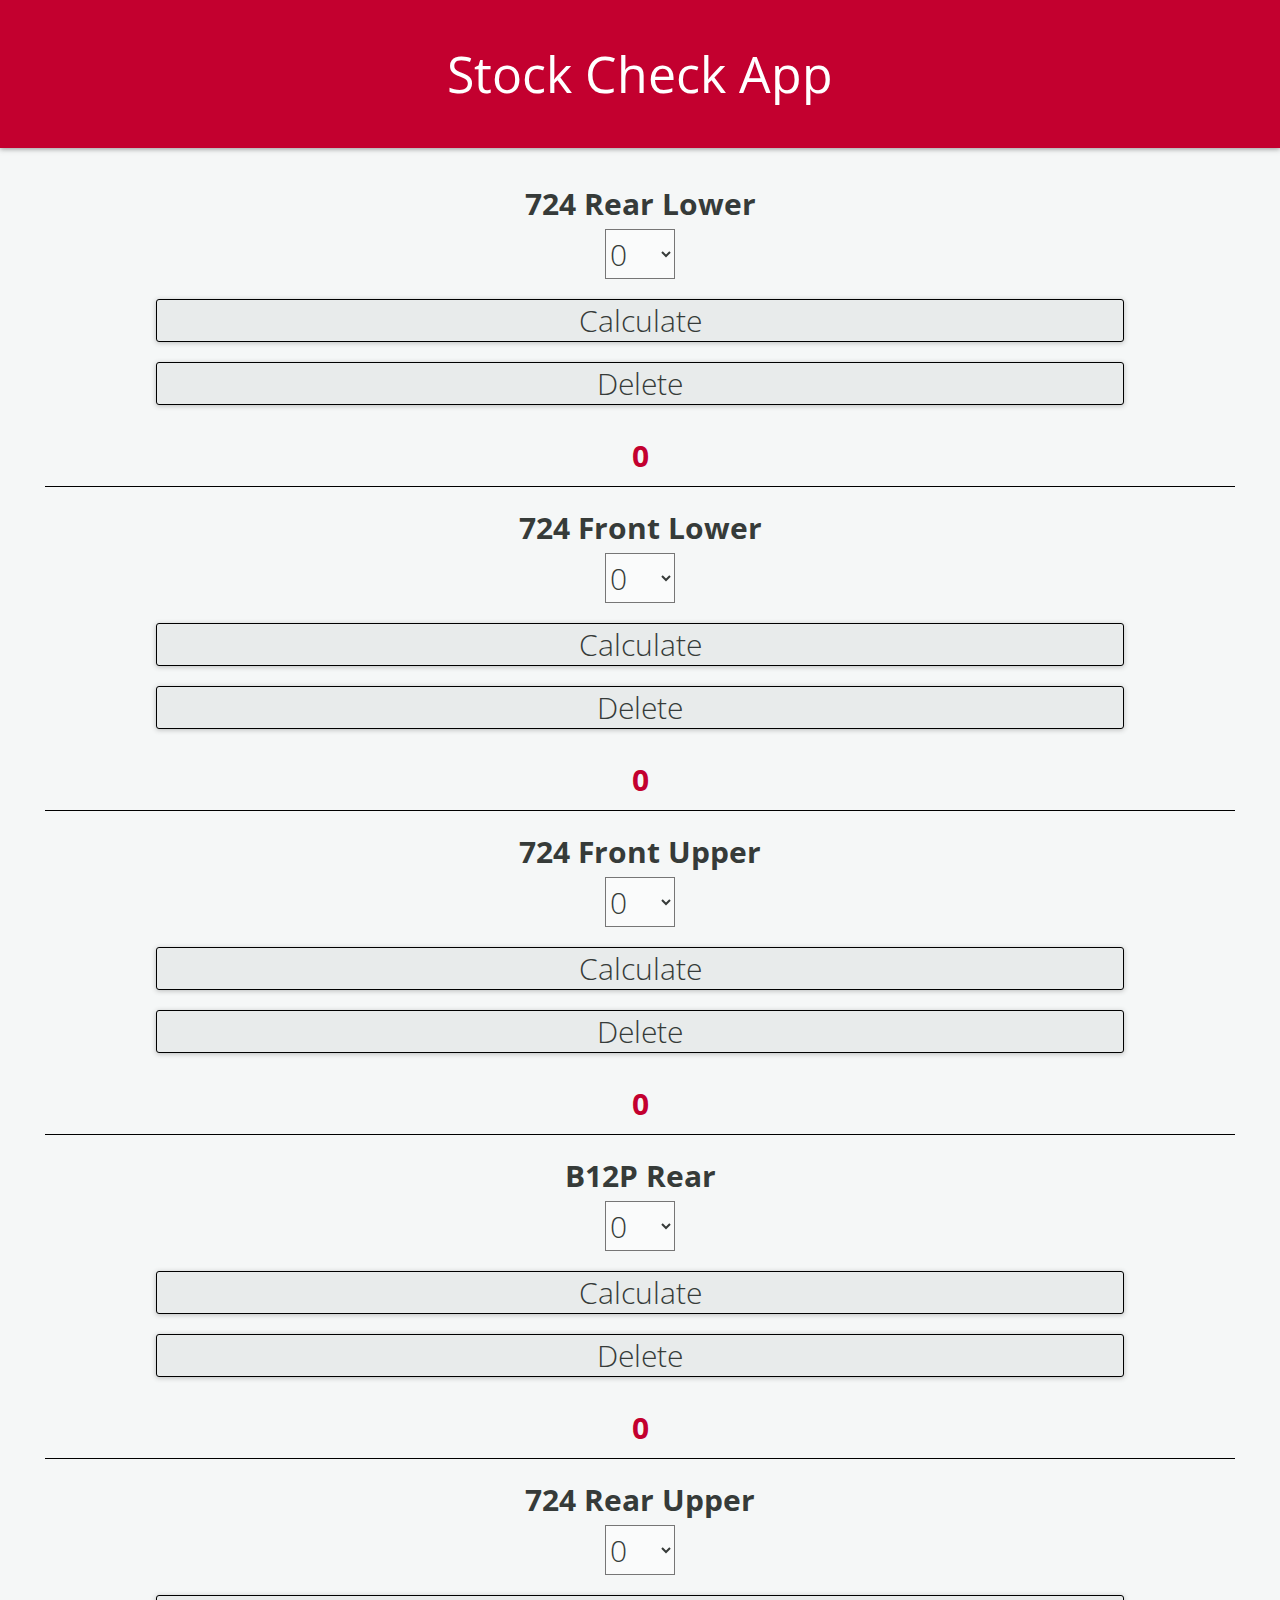
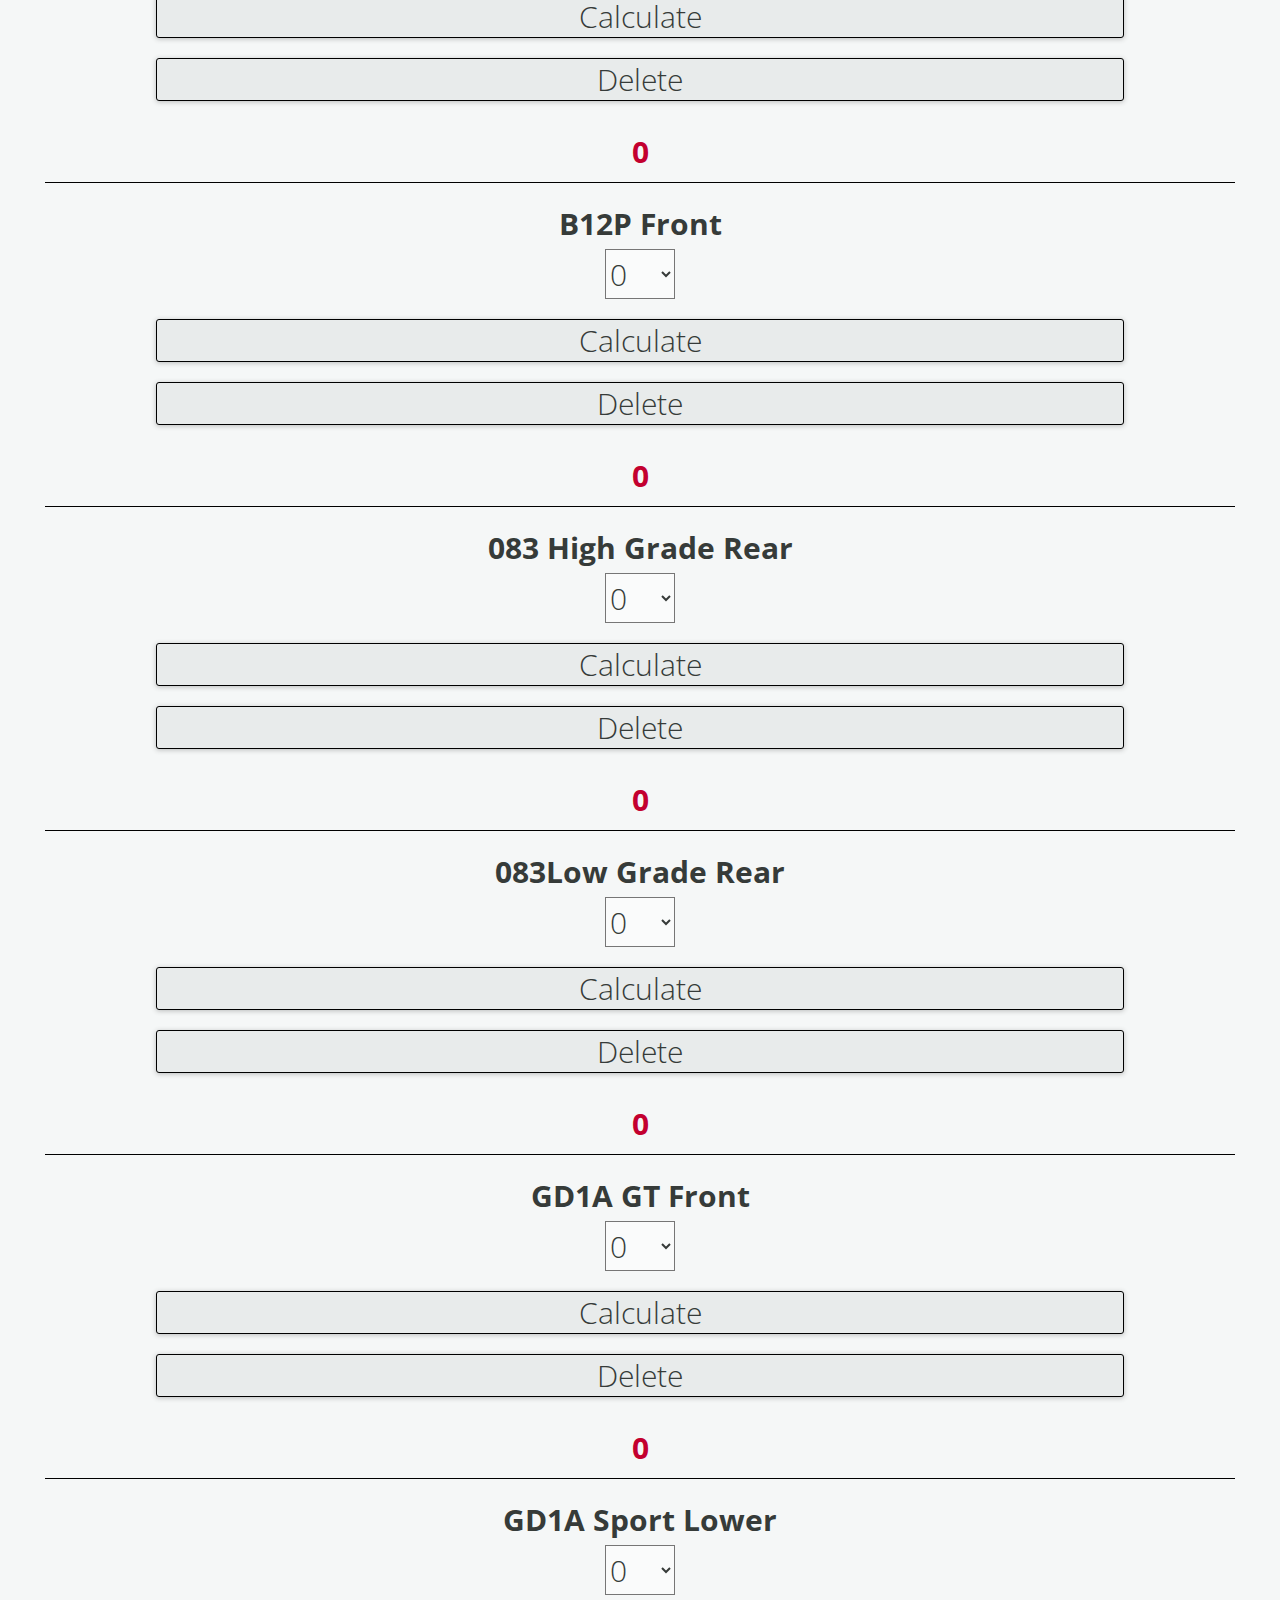
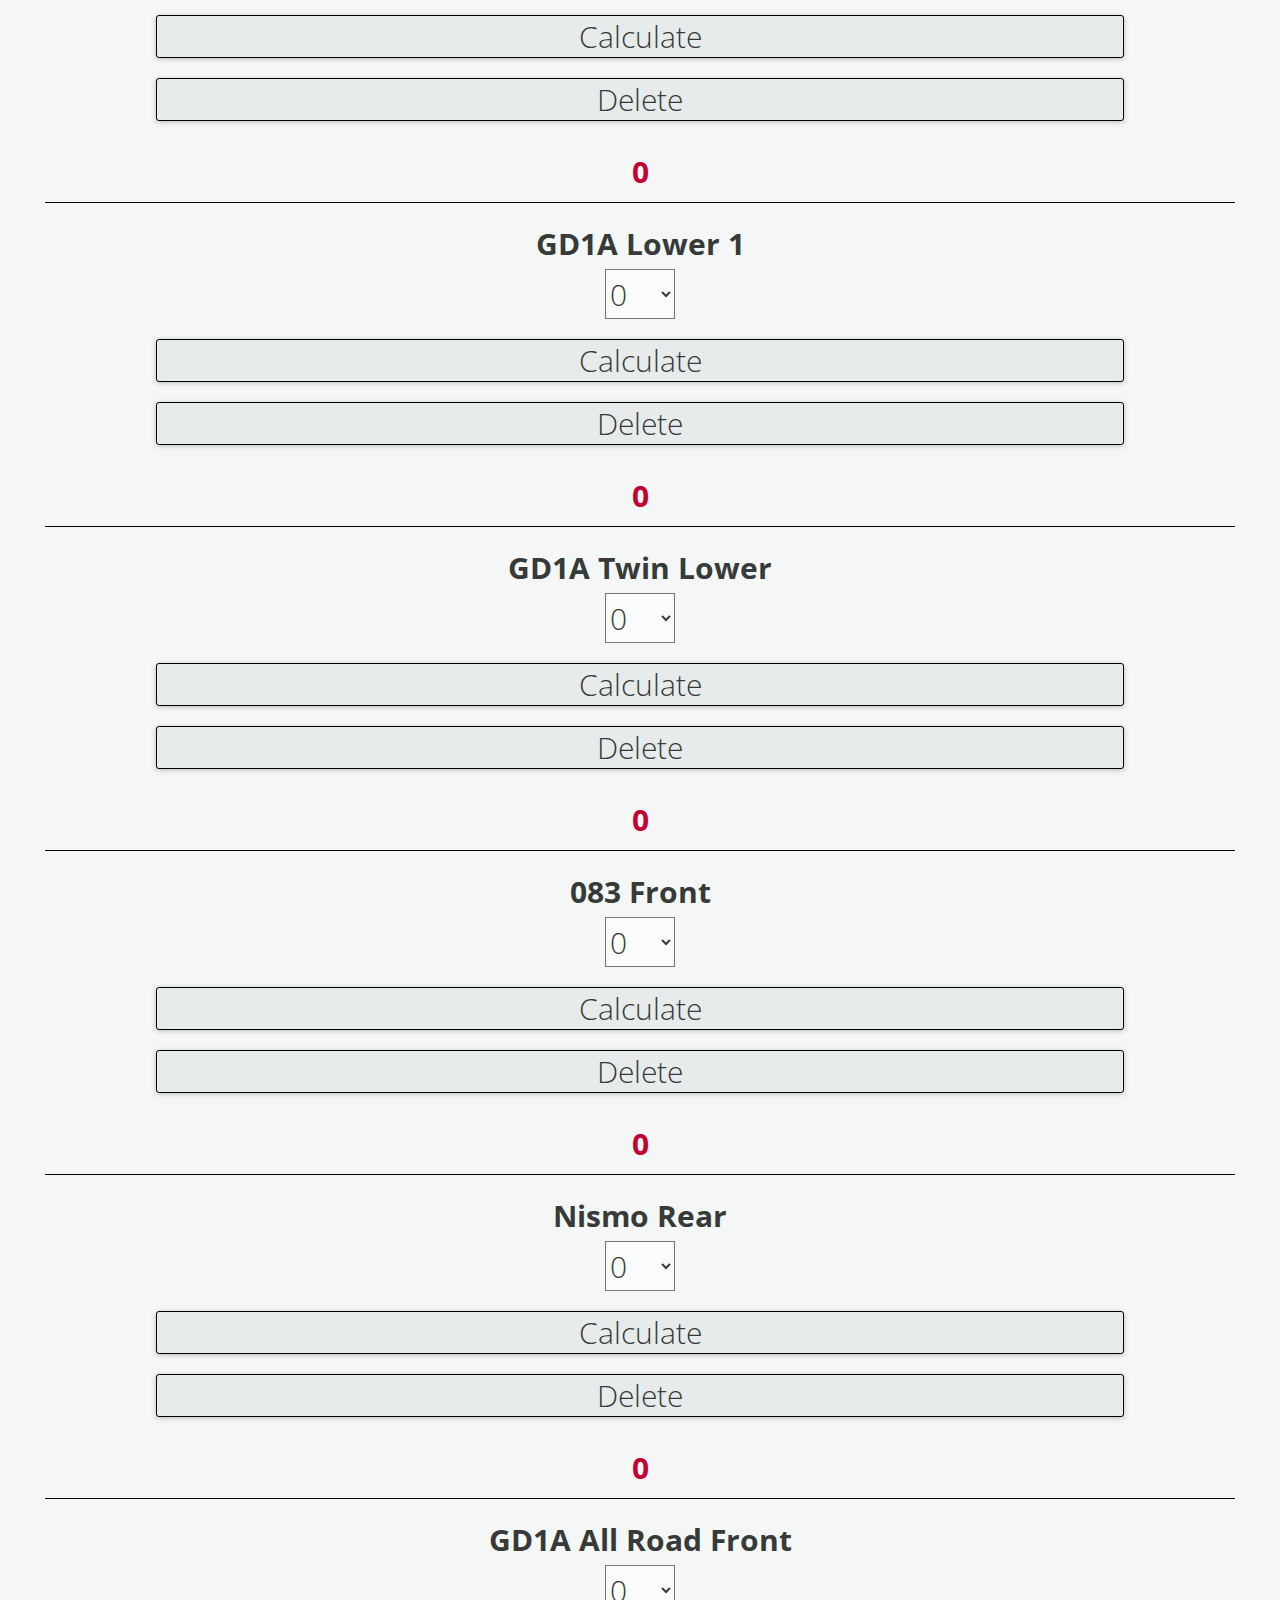
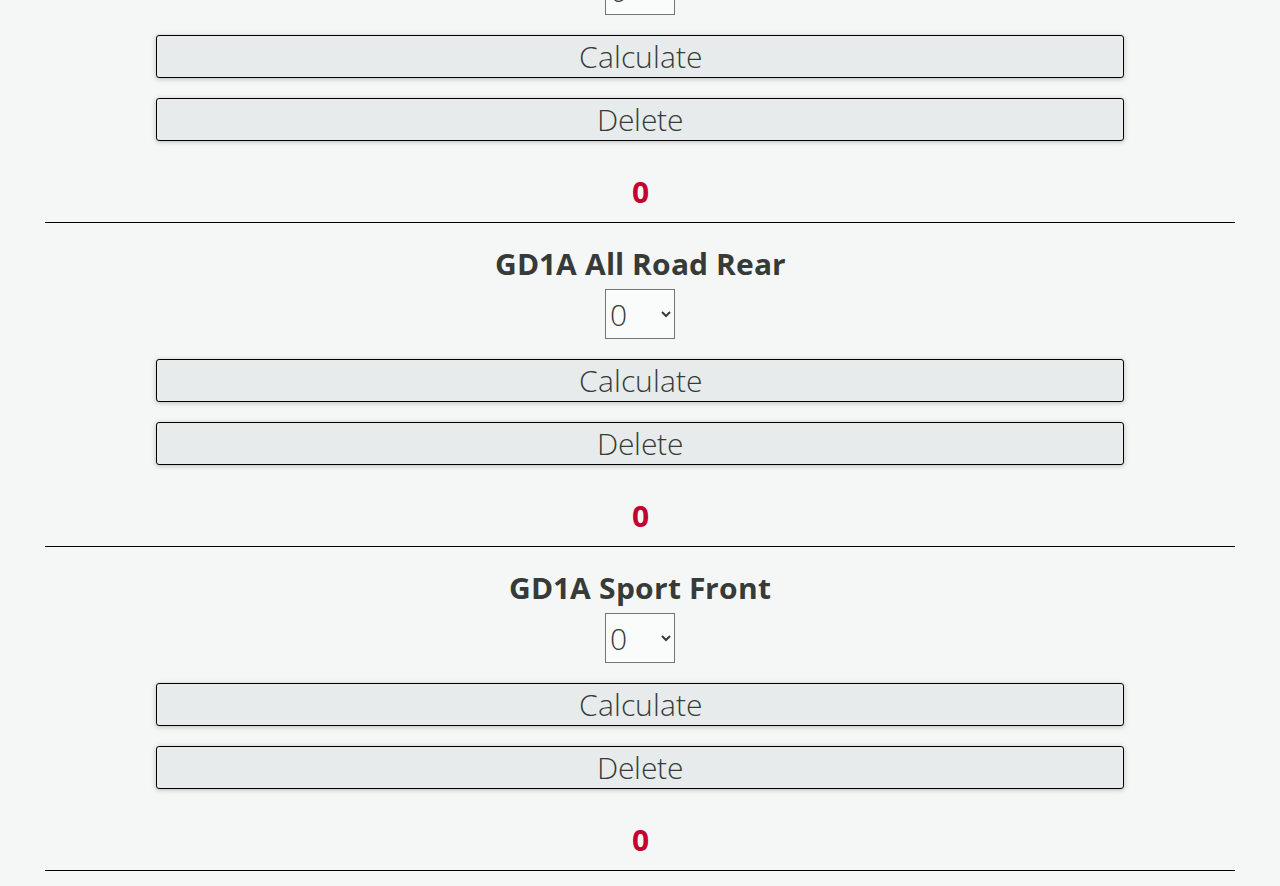
<file: index.html>
<!DOCTYPE html>
<html lang="en" dir="ltr">
  <head>
    <meta charset="utf-8">
    <meta name="viewport" content="width=device-width, initial-scale=1.0">
    <title>Stock Check App</title>
    <link rel="shortcut icon" type="image/png" href="Images\Logo.png" sizes="16x16">
    <link rel="stylesheet" href="styles.css">
    <link href="https://fonts.googleapis.com/css?family=Open+Sans:300,400,700" rel="stylesheet">
  </head>
  <body>
    <div class="title">
      <h1 class="hi">Stock Check App</h1>
    </div>

    <div class="container"></div>
    <div class="totals"></div>


    <script src="script.js" charset="utf-8"></script>
  </body>
</html>
</file>
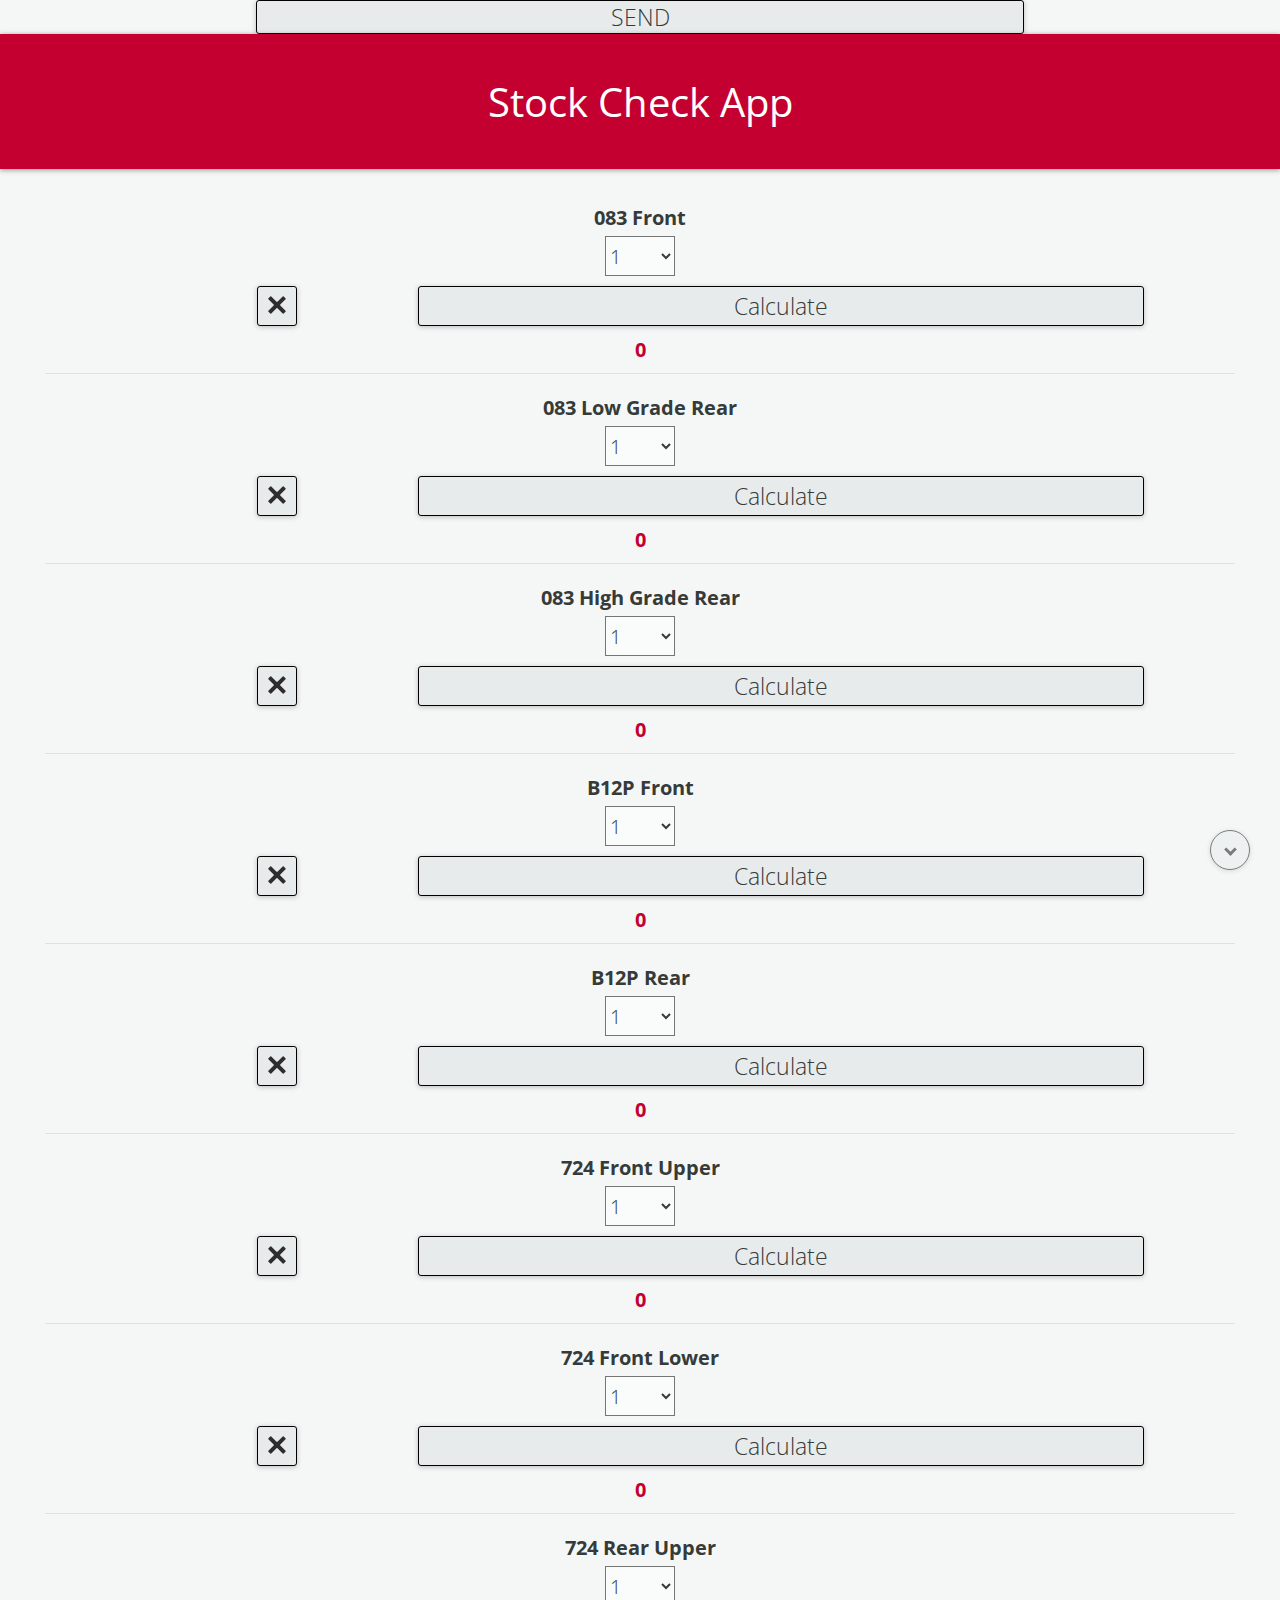
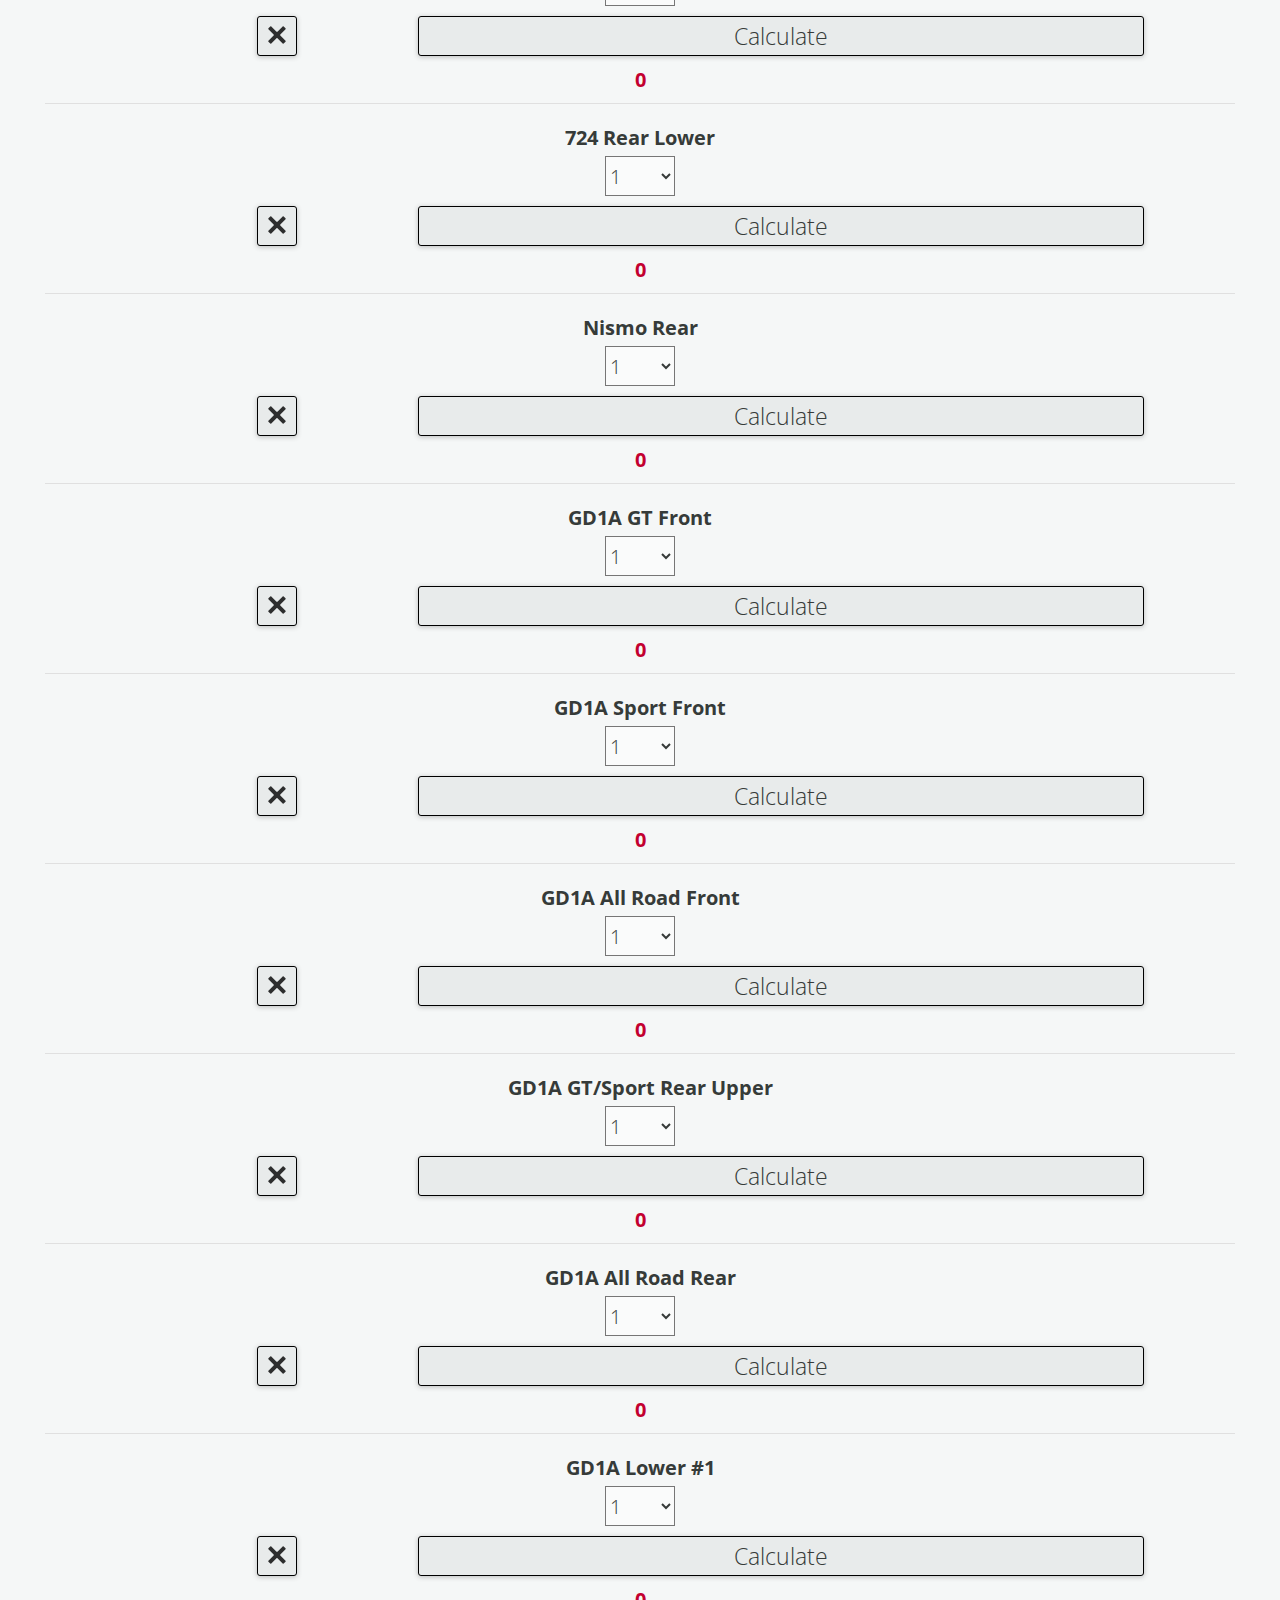
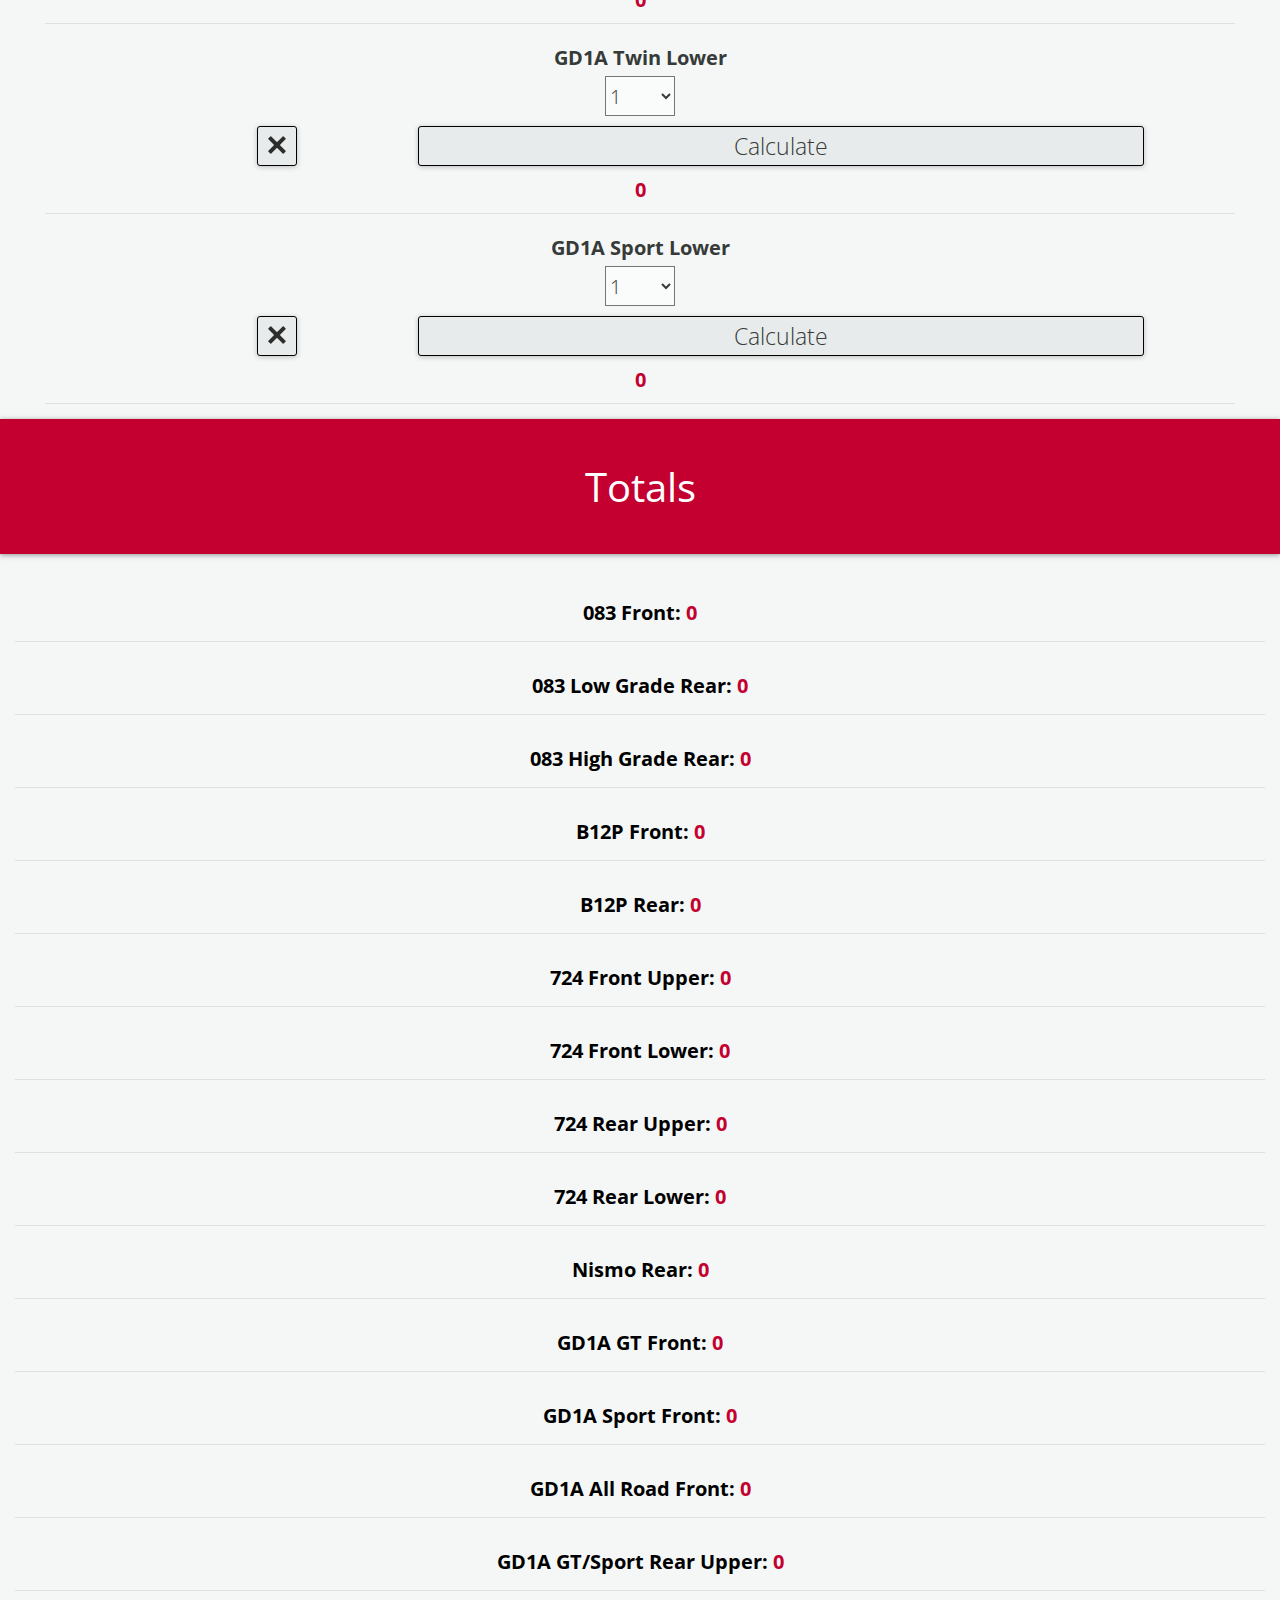
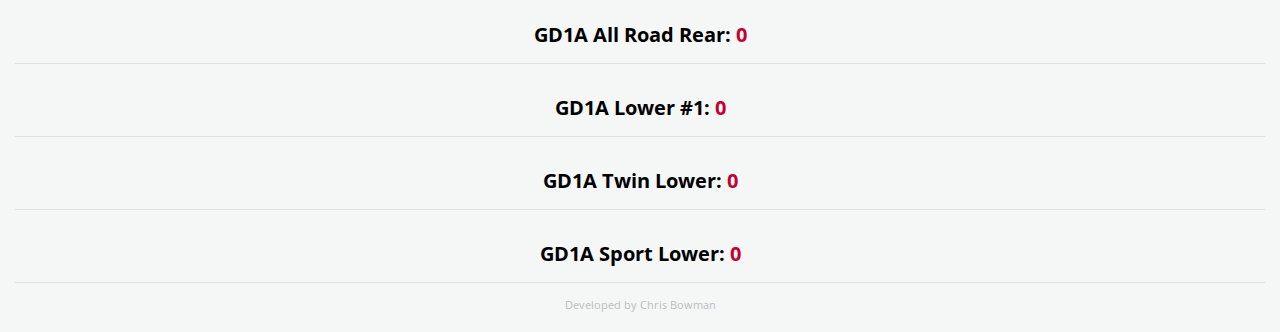
<file: www/index.html>
<!DOCTYPE html>
<html lang="en" dir="ltr">
  <head>
    <meta charset="utf-8">
    <meta name="viewport" content="width=device-width, initial-scale=1.0">
    <title>Stock Check App</title>
    <link rel="shortcut icon" type="image/png" href="Images\Logo.png" sizes="16x16">
    <link rel="stylesheet" href="styles.css">
    <link href="https://fonts.googleapis.com/css?family=Open+Sans:300,400,700" rel="stylesheet">

  </head>
  <body>
    <button class="scrollButton" id="scrollDownButton"><i class="arrow down"></i></button>
    <button class="scrollButton hide" id="scrollUpButton"><i class="arrow up"></i></button>
    <button class="email" id="email">SEND</button>
    <div class="title" id="top">
      <h1 class="hi">Stock Check App</h1>
    </div>

    <div class="container"></div>
    <div class="totals">
      <h1 class="title" id='totals'>Totals</h1>
    </div>
    <h6>Developed by Chris Bowman</h6>

    <script src="script.js" charset="utf-8"></script>
  </body>
</html>
</file>
<file: styles.css>
*{
  padding: 0;
  margin: 0;
  box-sizing: border-box;
}

body {
  font-family: 'Open Sans', sans-serif;
  background: #f5f7f7;
}

form {
  display:flex;
  flex-direction: column;
  width: 150px;
}

.container {
  display: grid;
  grid-template-columns: 30px 1fr 30px;
  grid-gap: 5px;
  text-align: center;
}
.container form{
  grid-column: 2;
  margin: 0 auto;
  font-size: 30px;
  width: 100%;
  font-weight: 200;
}

.container * {
  margin-top: 5px;
  margin-bottom: 5px;
}

.title {
  height: 100%;
  width: 100%;
  padding: 40px;
  border: 0 solid black;
  
  margin-bottom: 30px;
  background: #c3002f;
  color: white;
  -webkit-box-shadow: 0px 1px 5px 0px rgba(50, 50, 50, 0.5);
  -moz-box-shadow:    0px 1px 5px 0px rgba(50, 50, 50, 0.5);
  box-shadow:         0px 1px 5px 0px rgba(50, 50, 50, 0.5);
}

h1 {
text-align: center;
/* margin-top: 40px;
margin-bottom: 40px; */
font-size: 50px;
font-weight: 400;
}

select {
  display: block;
  margin: 0 auto;
  height: 50px;
  width: 70px;
  font-family: 'Open Sans', sans-serif;
  font-size: 30px;
  font-weight: 200;
  background: #fafbfb;
}

button {
  cursor: pointer;
  display: block;
  width: 80%;
  margin: 0 auto;
  border: 1px solid black;;
  border-radius: 3px;
  font-family: 'Open Sans', sans-serif;
  font-size: 30px;
  font-weight: 200;
  background: #e8ebeb;
  -webkit-box-shadow: 0px 1px 5px 0px rgba(50, 50, 50, 0.3);
  -moz-box-shadow:    0px 1px 5px 0px rgba(50, 50, 50, 0.3);
  box-shadow:         0px 1px 5px 0px rgba(50, 50, 50, 0.3);
}

.del,
.calc {
  margin: 20px auto;
}

.del:active,
.calc:active {
  background: #a2a1a6;
  top: 1px;
  left: 1px;

}
label:active {
  background: transparent;
}

label {
  font-weight: 700;
  outline: none;
}

.values {
  font-weight: 700;
  color: #c3002f;
  border-bottom: 1px solid black;
  padding: 10px;
  margin: 10px;
}

label,
select,
button {
  color: #363b39;
}
</file>
<file: www/styles.css>
*{
  padding: 0;
  margin: 0;
  box-sizing: border-box;
}

body {
  font-family: 'Open Sans', sans-serif;
  background: #f5f7f7;
}

form {
  display:flex;
  flex-direction: column;
  width: 150px;
}

.container {
  display: grid;
  grid-template-columns: 30px 1fr 30px;
  grid-gap: 5px;
  text-align: center;
}
.container form{
  grid-column: 2;
  margin: 0 auto;
  font-size: 20px;
  width: 100%;
  font-weight: 200;
}

.container * {
  margin-top: 5px;
  margin-bottom: 5px;
}

.title {
  height: 100%;
  width: 100%;
  padding: 40px;
  border: 0 solid black;

  margin-bottom: 30px;
  background: #c3002f;
  color: white;
  -webkit-box-shadow: 0px 1px 5px 0px rgba(50, 50, 50, 0.5);
  -moz-box-shadow:    0px 1px 5px 0px rgba(50, 50, 50, 0.5);
  box-shadow:         0px 1px 5px 0px rgba(50, 50, 50, 0.5);
}

h1 {
text-align: center;
/* margin-top: 40px;
margin-bottom: 40px; */
font-size: 40px;
font-weight: 400;
}

select {
  display: block;
  margin: 0 auto;
  margin-bottom: 10px;
  height: 40px;
  width: 70px;
  font-family: 'Open Sans', sans-serif;
  font-size: 20px;
  font-weight: 200;
  background: #fafbfb;
}

button {
  cursor: pointer;
  display: block;
  width: 60%;
  margin: 0 auto;
  border: 1px solid black;;
  border-radius: 3px;
  font-family: 'Open Sans', sans-serif;
  font-size: 23px;
  font-weight: 200;
  background: #e8ebeb;
  -webkit-box-shadow: 0px 1px 5px 0px rgba(50, 50, 50, 0.3);
  -moz-box-shadow:    0px 1px 5px 0px rgba(50, 50, 50, 0.3);
  box-shadow:         0px 1px 5px 0px rgba(50, 50, 50, 0.3);
}

.del img {
  margin: auto;
  width: 20px;
}

.del {
  text-align: center;
  vertical-align: middle;
  width: 40px;
  height: 40px;
  padding: 0;
  margin: 0 10%;
  display: inline;
  vertical-align: top;
}

.calc {
  margin: 0 auto;
  display: inline;
  height: 40px;
  /* margin-top: 5px; */
  vertical-align: top;
}
.buttonDiv {
  margin-top: 10px;
}

.del:active,
.calc:active {
  background: #a2a1a6;
  top: 1px;
  left: 1px;

}
label:active {
  background: transparent;
}

label {
  font-weight: 700;
  outline: none;
}



.values {
  font-weight: 700;
  color: #c3002f;
  border-bottom: 1px solid #e0e0e0;
  padding-bottom: 10px;
  margin: 10px;
}

label,
select,
button {
  color: #363b39;
}

.totals {
  font-size: 20px;
  text-align: center;
  font-weight: 700;
}

.result {
  margin: 15px;
  padding: 15px;
  border-bottom: 1px solid #e0e0e0;
}

.partsDisplay {
  color: #c3002f;
  display: inline;
}

h6 {
  text-align: center;
  font-weight: 400;
  color: #bcbcbc;
  margin-bottom: 20px;
}

.scrollButton {
  width: 40px;
  height: 40px;
  font-size: 20px;
  border-radius: 50px;
  position: fixed;
  bottom: 30px;
  right: 30px;
  opacity: .5;
  outline: none;
}
.scrollButton:active {
  outline: none;
  opacity: 1;
}

i {
    border: solid black;
    border-width: 0 3px 3px 0;
    display: inline-block;
    padding: 3px;
}

.down {
  position: relative;
  top: -3.5px;
    transform: rotate(45deg);
    transform: translate(200em);
    -webkit-transform: rotate(45deg);
}
.up {
  position: relative;
    transform: rotate(-135deg);
    -webkit-transform: rotate(-135deg);
}

.hide {
  display: none;
}
</file>
